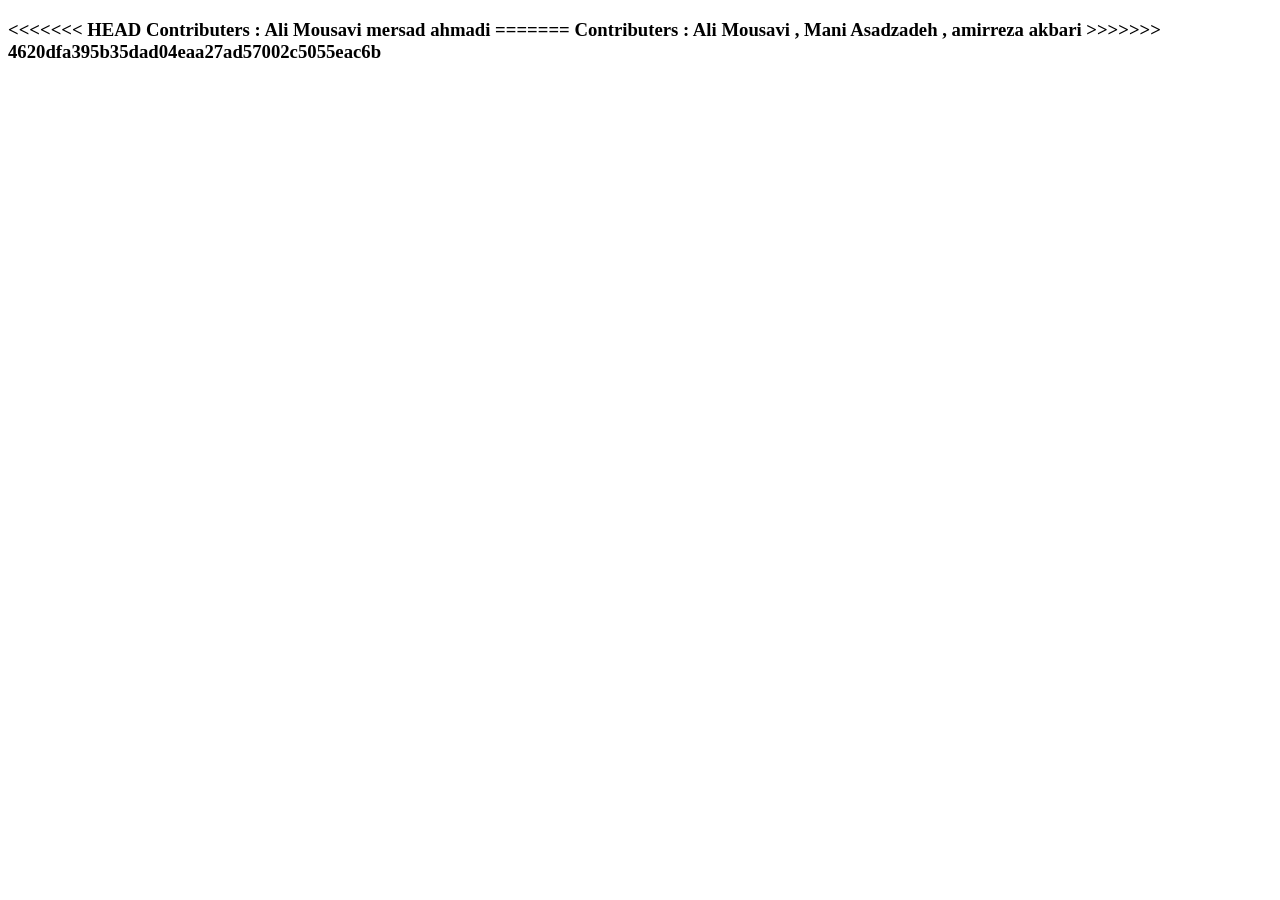
<file: index.html>
<!DOCTYPE html>
<html lang="en">
<head>
    <meta charset="UTF-8">
    <meta name="viewport" content="width=device-width, initial-scale=1.0">
    <title>Document</title>
</head>
<body>
    <h3>
<<<<<<< HEAD
        Contributers : Ali Mousavi
        mersad ahmadi
=======
        Contributers : Ali Mousavi , Mani Asadzadeh , amirreza akbari
>>>>>>> 4620dfa395b35dad04eaa27ad57002c5055eac6b
    </h3>
</body>
</html>
</file>
